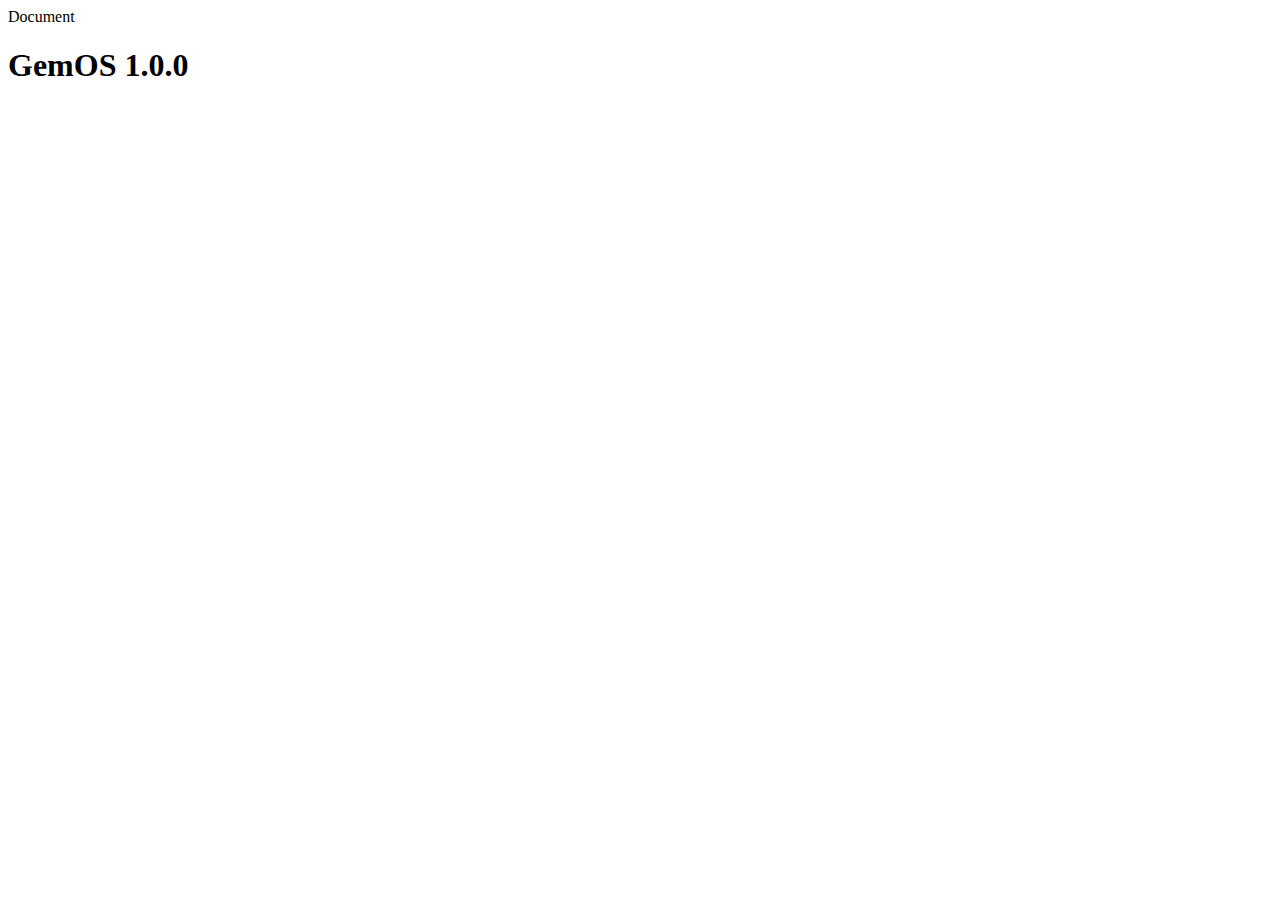
<file: src/html/lockscreen/index.html>
<!DOCTYPE html>
<html lang="en">
  <head>
    <meta charset="UTF-8" />
    <meta http-equiv="X-UA-Compatible" content="IE=edge" />
    <meta name="viewport" content="width=device-width, initial-scale=1.0" />
    <link rel="stylesheet" z
    <title>Document</title>
  </head>
  <body>
    <h1>GemOS 1.0.0</h1>

         
  </body>
</html>
</file>
